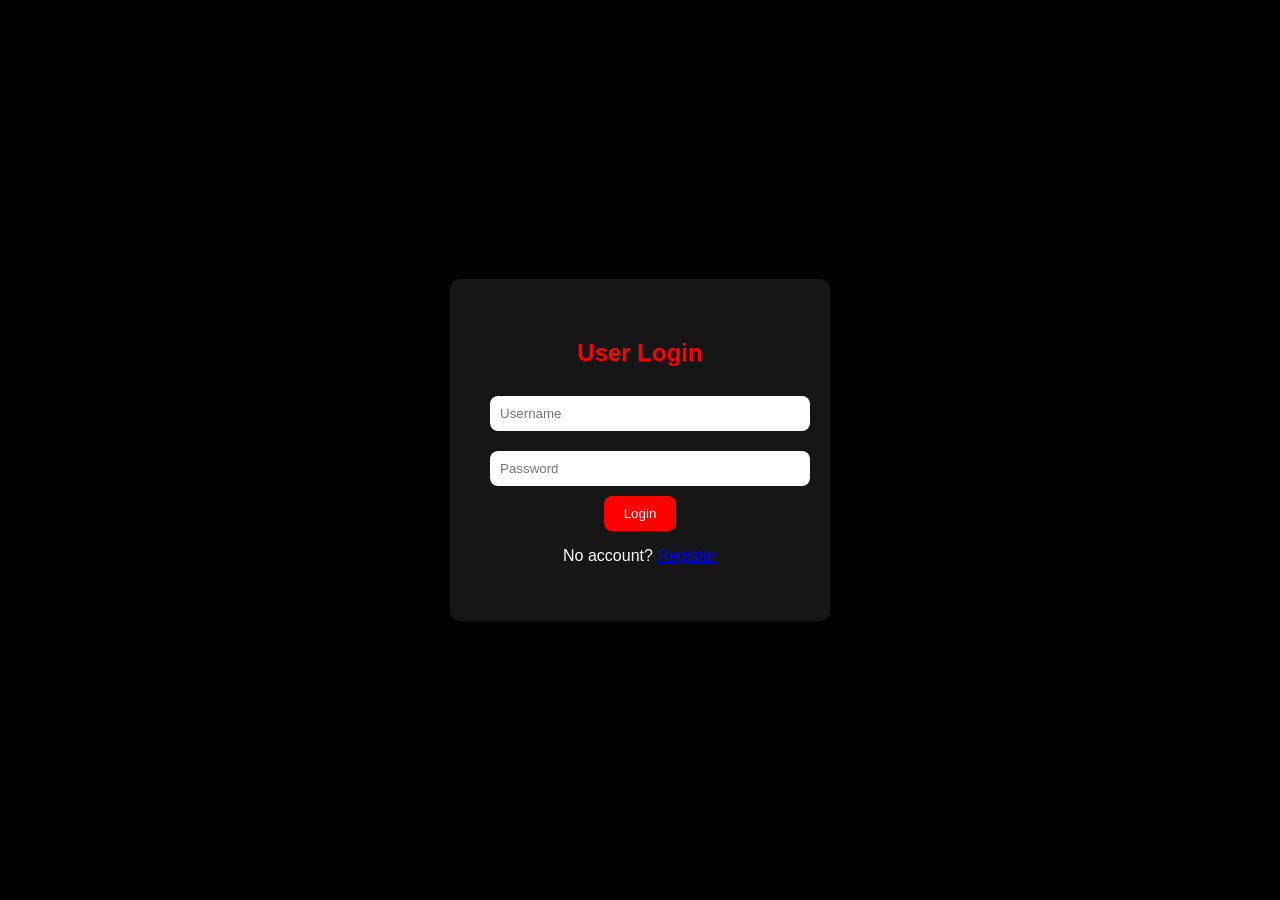
<file: index.html>
<!DOCTYPE html>
<html lang="en">
<head>
    <meta charset="UTF-8">
    <meta name="viewport" content="width=device-width, initial-scale=1.0">
    <title>HRcode</title>
    <link rel="stylesheet" href="style.css">
</head>

<body>

<script>
if(!localStorage.getItem("isLoggedIn")){
    window.location.href = "login.html";
}
</script>

<div class="profile1">
    <header>
        <h1 id="h1">WELCOME TO FREE CODE LEARNING</h1>
    </header>

    <!-- Logout Button -->
    <button onclick="logout()">Logout</button>

    <br><br>

    <img src="harshgg.png" height="200" alt="Harsh Chauhan">
</div>

<hr>

<p>Hi, I am Harsh Chauhan </p>
<p>
    I want to become a Software Engineer...
</p>

<hr>

<h2>WEB DEVELOPMENT FULL COURSE (APNA COLLEGE)</h2>

<h3>#1 HTML Course</h3>
<a href="https://youtu.be/HcOc7P5BMi4" target="_blank">
    <img src="https://i3.ytimg.com/vi/HcOc7P5BMi4/hqdefault.jpg">
</a>

<hr>

<h3>#2 CSS Course</h3>
<a href="https://youtu.be/ESnrn1kAD4E" target="_blank">
    <img src="https://i3.ytimg.com/vi/ESnrn1kAD4E/hqdefault.jpg">
</a>

<hr>

<h3>#3 JavaScript Course</h3>
<a href="https://youtube.com/watch?v=UmnCZ7-9yDY" target="_blank">
    <img src="https://i3.ytimg.com/vi/UmnCZ7-9yDY/hqdefault.jpg">
</a>

<hr>

<img src="langgg.png" width="300">

<hr>

<footer>
    <h6>Contact: harshchauhan.bca@gmail.com</h6>
</footer>

<script src="script.js"></script>

</body>
</html>
</file>
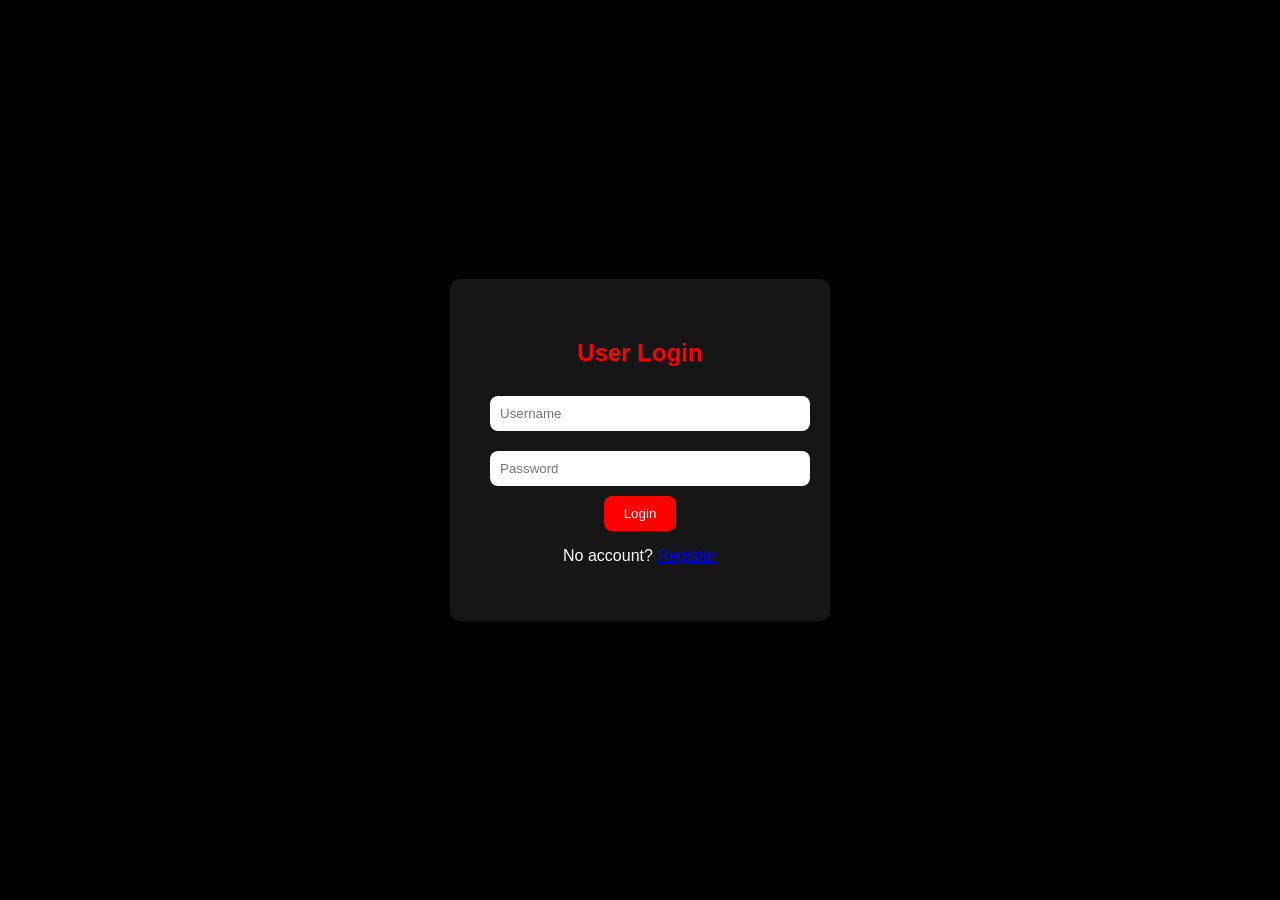
<file: login.html>
<!DOCTYPE html>
<html>
<head>
<title>User Login</title>
<link rel="stylesheet" href="style.css">
</head>

<body class="login-body">

<div class="login-box">

<h2>User Login</h2>

<input type="text" id="username" placeholder="Username">
<input type="password" id="password" placeholder="Password">

<button onclick="login()">Login</button>

<p>No account? <a href="register.html">Register</a></p>

</div>

<script src="script.js"></script>

</body>
</html>
</file>
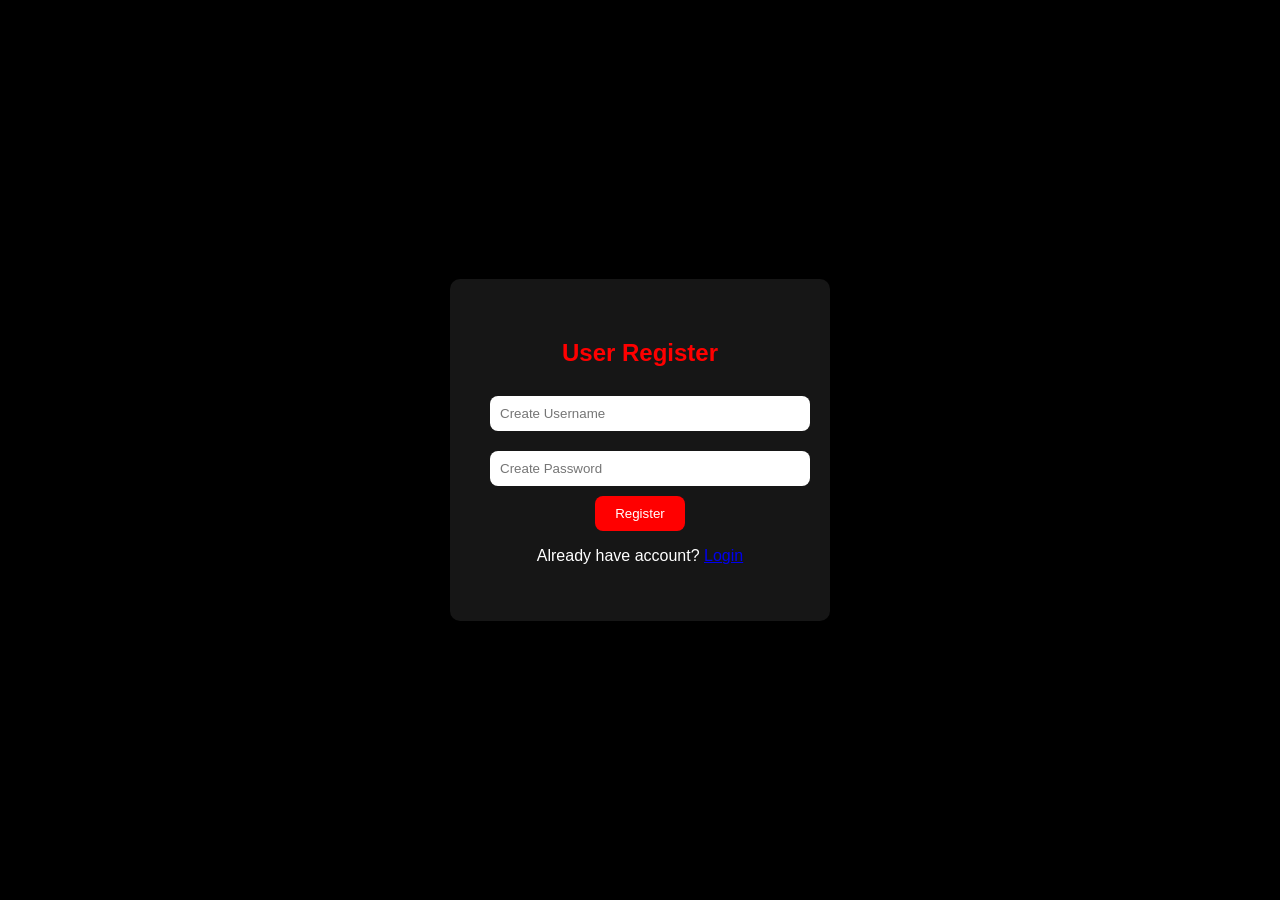
<file: register.html>
<!DOCTYPE html>
<html>
<head>
<title>Register</title>
<link rel="stylesheet" href="style.css">
</head>

<body class="login-body">

<div class="login-box">

<h2>User Register</h2>

<input type="text" id="regUser" placeholder="Create Username">
<input type="password" id="regPass" placeholder="Create Password">

<button onclick="register()">Register</button>

<p>Already have account? <a href="login.html">Login</a></p>

</div>

<script src="script.js"></script>

</body>
</html>
</file>
<file: style.css>
/* ===== GLOBAL ===== */
body{
    margin:0;
    font-family:Arial, sans-serif;
    background:#000000;
    color:white;
}

/* ===== HEADER ===== */
#h1{
    color:red;
    font-family: 'Lucida Sans', Geneva, Verdana, sans-serif;
}

/* ===== NAVBAR ===== */
.navbar{
    display:flex;
    justify-content:space-between;
    align-items:center;
    padding:15px 40px;
    background:black;
}

.logo-box{
    display:flex;
    align-items:center;
    gap:10px;
}

.logo-box h2{
    color:red;
}

.mini-logo{
    width:40px;
    height:40px;
    border-radius:50%;
    border:2px solid red;
}

.search-box input{
    padding:10px 20px;
    border-radius:20px;
    border:none;
    width:250px;
}

/* ===== PROFILE SECTION ===== */
.profile1{
    background-image:url('profile1.jpg');
    background-size:cover;
    background-position:center;
    border:2px double red;
    height:300px;
    padding:20px;
}

/* ===== TEXT ===== */
h2,h3{
    color:red;
    text-align:center;
}

p{
    text-align:center;
}

/* ===== COURSE SECTIONS ===== */
#html1, #css1, #js1{
    height:500px;
    background-repeat:no-repeat;
    background-position:right;
}

#html1{
    background-image:url('html.png');
    background-size:contain;
}

#css1{
    background-image:url('css.jpg');
}

#js1{
    background-image:url('js.jpg');
}

/* ===== LAST IMAGE ===== */
#lastimg{
    height:200px;
    background-image:url('lastimg.png');
    background-repeat:no-repeat;
    background-position:center;
}

/* ===== GALLERY (BEST VERSION = GRID) ===== */
.gallery{
    display:grid;
    grid-template-columns:repeat(auto-fit, minmax(250px,1fr));
    gap:20px;
    padding:30px;
}

/* ===== CARD ===== */
.card{
    background:#161616;
    padding:15px;
    border-radius:10px;
    text-align:center;
}

.card img{
    width:100%;
    border-radius:10px;
}

/* ===== BUTTONS ===== */
.card button{
    margin-top:10px;
    padding:10px 15px;
    border:none;
    border-radius:8px;
    cursor:pointer;
}

.delete{ background:#ff3b3b; color:white; }
.edit{ background:#ffaa00; }
.download{ background:#00aa55; color:white; }

/* ===== CATEGORY FILTER ===== */
.categories{
    text-align:center;
    margin-top:20px;
}

.categories button{
    background:#1c1c1c;
    color:white;
    border:none;
    padding:10px 20px;
    margin:5px;
    border-radius:20px;
    cursor:pointer;
}

.categories button:hover{
    background:red;
}

/* ===== DROPDOWN MENU ===== */
.menu{
    position:relative;
    text-align:right;
}

.menu button{
    background:none;
    border:none;
    font-size:22px;
    color:white;
    cursor:pointer;
}

.dropdown{
    display:none;
    position:absolute;
    right:0;
    background:#222;
    padding:5px;
    border-radius:5px;
}

.dropdown button{
    display:block;
    background:none;
    border:none;
    color:white;
    padding:5px 10px;
}

.dropdown button:hover{
    background:red;
}

/* ===== LOGIN PAGE ===== */
.login-body{
    display:flex;
    justify-content:center;
    align-items:center;
    height:100vh;
}

.login-box{
    background:#161616;
    padding:40px;
    border-radius:10px;
    width:300px;
    text-align:center;
}

.login-box input{
    width:100%;
    padding:10px;
    margin:10px 0;
    border:none;
    border-radius:8px;
}

.login-box button{
    background:red;
    color:white;
    border:none;
    padding:10px 20px;
    border-radius:8px;
    cursor:pointer;
}

/* ===== UPLOAD BOX ===== */
.upload-box{
    text-align:center;
    margin-top:20px;
}

.upload-box input{
    padding:10px;
    margin:5px;
    border-radius:8px;
    border:none;
}

.upload-box button{
    background:red;
    color:white;
    border:none;
    padding:10px 20px;
    border-radius:8px;
    cursor:pointer;
}

/* ===== FOOTER ===== */
#contact{
    text-align:center;
}
</file>
